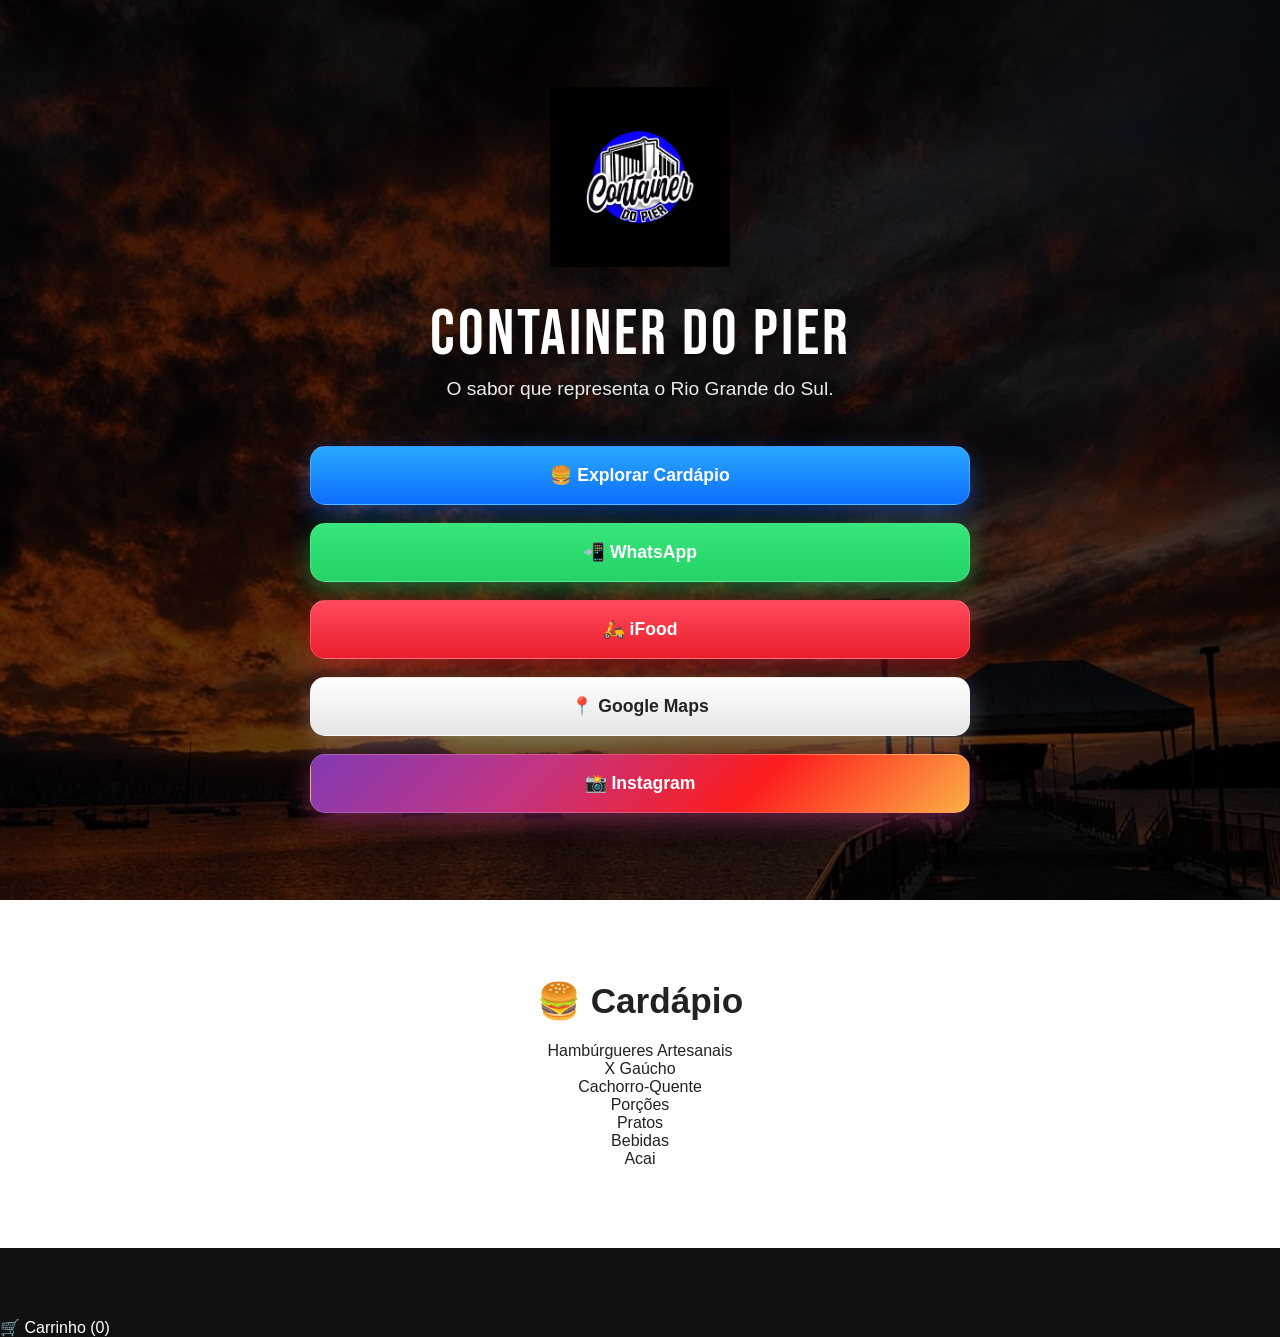
<file: index.html>
<!DOCTYPE html>
<html lang="pt-BR">
<head>
    <meta charset="UTF-8">
    <meta name="viewport" content="width=device-width, initial-scale=1.0">
    <title>Container do Pier</title>
<link rel="preconnect" href="https://fonts.googleapis.com">
<link rel="preconnect" href="https://fonts.gstatic.com" crossorigin>
<link href="https://fonts.googleapis.com/css2?family=Allura&family=Bebas+Neue&family=Poppins:wght@300;400;600;700&display=swap" rel="stylesheet">
    <link rel="stylesheet" href="style.css">
</head>

<body>

    <header class="hero">

        <div class="overlay"></div>

        <div class="conteudo">

            <img src="logo.jpeg" alt="Logo Container do Pier" class="logo">

            <h1>Container do Pier</h1>

            <p class="slogan">
                O sabor que representa o Rio Grande do Sul.
            </p>

          <div class="botoes">

    <a href="#cardapio" class="botao principal">
        🍔 Explorar Cardápio
    </a>

    <a href="https://wa.me/5547999953130?text=Olá!%20Vim%20pelo%20site%20e%20gostaria%20de%20fazer%20um%20pedido." target="_blank" class="botao whatsapp">
        📲 WhatsApp
    </a>

    <a href="https://www.ifood.com.br/delivery/porto-belo-sc/container-do-pier-centro/8ca19b2e-2fd3-4c17-8b79-15cb1fe808f6" target="_blank" class="botao ifood">
        🛵 iFood
    </a>

    <a href="https://maps.google.com/?q=Rua+José+Manoel+Serpa,+22" target="_blank" class="botao maps">
        📍 Google Maps
    </a>

    <a href="https://instagram.com/containerpier" target="_blank" class="botao instagram">
        📸 Instagram
    </a>

</div>

  
</div>

</header>

<section id="cardapio">

    <h2>🍔 Cardápio</h2>

      <div class="categorias" id="categorias">

    <div class="categoria-card">Hambúrgueres Artesanais</div>

    <div class="categoria-card">X Gaúcho</div>

    <div class="categoria-card">Cachorro-Quente</div>

    <div class="categoria-card">Porções</div>

    <div class="categoria-card">Pratos</div>

    <div class="categoria-card">Bebidas</div>

    <div class="categoria-card">Acai</div>

</div>

<div id="lista-produtos" style="display:none;">

    <button id="voltar">⬅ Voltar</button>

    <h2 id="titulo-categoria"></h2>

    <div id="produtos"></div>

</div>
</section>

<footer>

</footer>

<div id="carrinho-flutuante">

    🛒 Carrinho (<span id="contador-carrinho">0</span>)

</div>

<div id="janela-carrinho" style="display: none;">
    <h2>Seu Carrinho</h2>

    <div id="itens-carrinho"></div>

    <button id="fechar-carrinho">Fechar</button>
</div>
    
<script src="script.js"></script>

</body>
</html>
</file>
<file: style.css>
*{
    margin:0;
    padding:0;
    box-sizing:border-box;
    font-family:Arial, Helvetica, sans-serif;
}

html{
    scroll-behavior:smooth;
}

body{
    background:#111;
    color:white;
}

.hero{
    position:relative;
    width:100%;
    min-height:100vh;

    background-image:url("pier.jpeg");
    background-size:cover;
    background-position:center 25%;
    background-repeat:no-repeat;

    display:flex;
    justify-content:center;
    align-items:center;
    text-align:center;
}

.overlay{
    position:absolute;
    inset:0;

    background:rgba(0,0,0,.55);
    backdrop-filter:brightness(.8);
}

.conteudo{
    position:relative;
    z-index:2;

    width:90%;
    max-width:700px;

    padding:40px 20px;
}

.logo{
    width:180px;
    max-width:80%;
    margin-bottom:25px;

    filter:drop-shadow(0 8px 20px rgba(0,0,0,.45));
}

h1{
 font-family: 'Bebas Neue', sans-serif;
font-size: 4rem;
letter-spacing: 3px;
font-weight: 400;
text-shadow: 0 4px 12px rgba(0,0,0,.45);
}
    .slogan{
    font-size:1.2rem;
    line-height:1.7;
    color:#ececec;

    margin-bottom:40px;
}

.botoes{
    display:flex;
    flex-direction:column;
    gap:18px;
}

.botao{
    display:block;

    text-decoration:none;

    background:rgba(255,255,255,.12);

    color:white;

    padding:18px;

    border-radius:15px;

    font-size:1.1rem;
    font-weight:bold;

    transition:.30s;

    backdrop-filter:blur(10px);

    border:1px solid rgba(255,255,255,.2);
}

.botao:hover{

    transform:translateY(-3px);

    background:#f7941d;

    color:white;

    box-shadow:0 10px 30px rgba(247,148,29,.45);

}

.principal{
    background:linear-gradient(180deg,#29A8FF,#0D6EFD);
    box-shadow:0 8px 25px rgba(13,110,253,.45);
}

.principal:hover{
    background:linear-gradient(180deg,#49B8FF,#2A7FFF);
}

.whatsapp{
    background:linear-gradient(180deg,#35E67A,#25D366);
    box-shadow:0 8px 25px rgba(37,211,102,.45);
}

.whatsapp:hover{
    background:linear-gradient(180deg,#50EF8D,#32DC73);
}

.ifood{
    background:linear-gradient(180deg,#FF4B5C,#EA1D2C);
    box-shadow:0 8px 25px rgba(234,29,44,.45);
}

.ifood:hover{
    background:linear-gradient(180deg,#FF6574,#F02D3D);
}

.maps{
    background:linear-gradient(180deg,#FFFFFF,#E5E5E5);
    color:#222;
    box-shadow:0 8px 25px rgba(255,255,255,.25);
}

.maps:hover{
    background:linear-gradient(180deg,#FFFFFF,#F5F5F5);
}

.instagram{
    background:linear-gradient(135deg,#833AB4,#C13584,#FD1D1D,#FCAF45);
    box-shadow:0 8px 25px rgba(193,53,132,.45);
}

.instagram:hover{
    filter:brightness(1.08);
}

#cardapio{

    background:#ffffff;

    color:#222;

    padding:80px 20px;

    text-align:center;

}

#cardapio h2{

    font-size:2.2rem;

    margin-bottom:20px;

}

#cardapio p{

    font-size:1.1rem;

    max-width:700px;

    margin:auto;

    line-height:1.7;

}

footer{

    background:#111;

    padding:35px 20px;

    display:flex;

    flex-direction:column;

    gap:18px;

    text-align:center;

}

footer a{

    color:white;

    text-decoration:none;

    font-size:1rem;

}

footer a:hover{

    color:#f7941d;

}

@media (max-width:768px){

    h1{

        font-size:2.2rem;

    }

    .logo{

        width:150px;

    }

    .botao{

        font-size:1rem;

        padding:16px;

    }
.informacoes{

    margin-top:30px;

    display:flex;

    flex-direction:column;

    gap:15px;

}

.informacoes a{

    display:flex;

    justify-content:center;

    align-items:center;

    gap:10px;

    text-decoration:none;

    color:white;

    font-size:1rem;

    font-weight:bold;

    transition:.3s;

}

.informacoes a:hover{

    color:#f7941d;

}

.icone-social {
    width: 24px;
    height: 24px;
}

.categorias {
    display: flex;
    flex-direction: column;
    gap: 18px;
    margin-top: 30px;
}

.categoria-card {
    background: #1f1f1f;
    color: white;
    padding: 22px;
    border-radius: 18px;
    border: 1px solid rgba(255,255,255,0.08);
    font-size: 22px;
    font-weight: bold;
    cursor: pointer;
    transition: all .25s ease;
    box-shadow: 0 8px 20px rgba(0,0,0,.30);
}

.categoria-card:hover {
    transform: translateY(-3px);
    background: #2b2b2b;
}
.produto{
    background: #fff;
    border-radius: 12px;
    padding: 18px;
    margin-bottom: 20px;
    box-shadow: 0 4px 12px rgba(0,0,0,.10);
    text-align: left;
}

.produto h3{
    margin: 0 0 10px;
    color: #b22222;
    font-size: 22px;
}

.produto p{
    margin: 10px 0;
    color: #555;
    line-height: 1.5;
}

.produto strong{
    display: block;
    margin-top: 15px;
    font-size: 22px;
    color: #000;
}

.produto button{
    width: 100%;
    margin-top: 15px;
    padding: 14px;
    border: none;
    border-radius: 10px;
    background: #b22222;
    color: #fff;
    font-size: 17px;
    font-weight: bold;
    cursor: pointer;
    transition: .3s;
}

.produto button:hover{
    background: #8b0000;
}
#carrinho-flutuante{
    position: fixed;
    bottom: 20px;
    left: 50%;
    transform: translateX(-50%);

    background: #c62828;
    color: white;

    padding: 15px 25px;

    border-radius: 50px;

    font-weight: bold;

    cursor: pointer;

    box-shadow: 0 5px 15px rgba(0,0,0,.3);

    z-index: 999;
}
</file>
